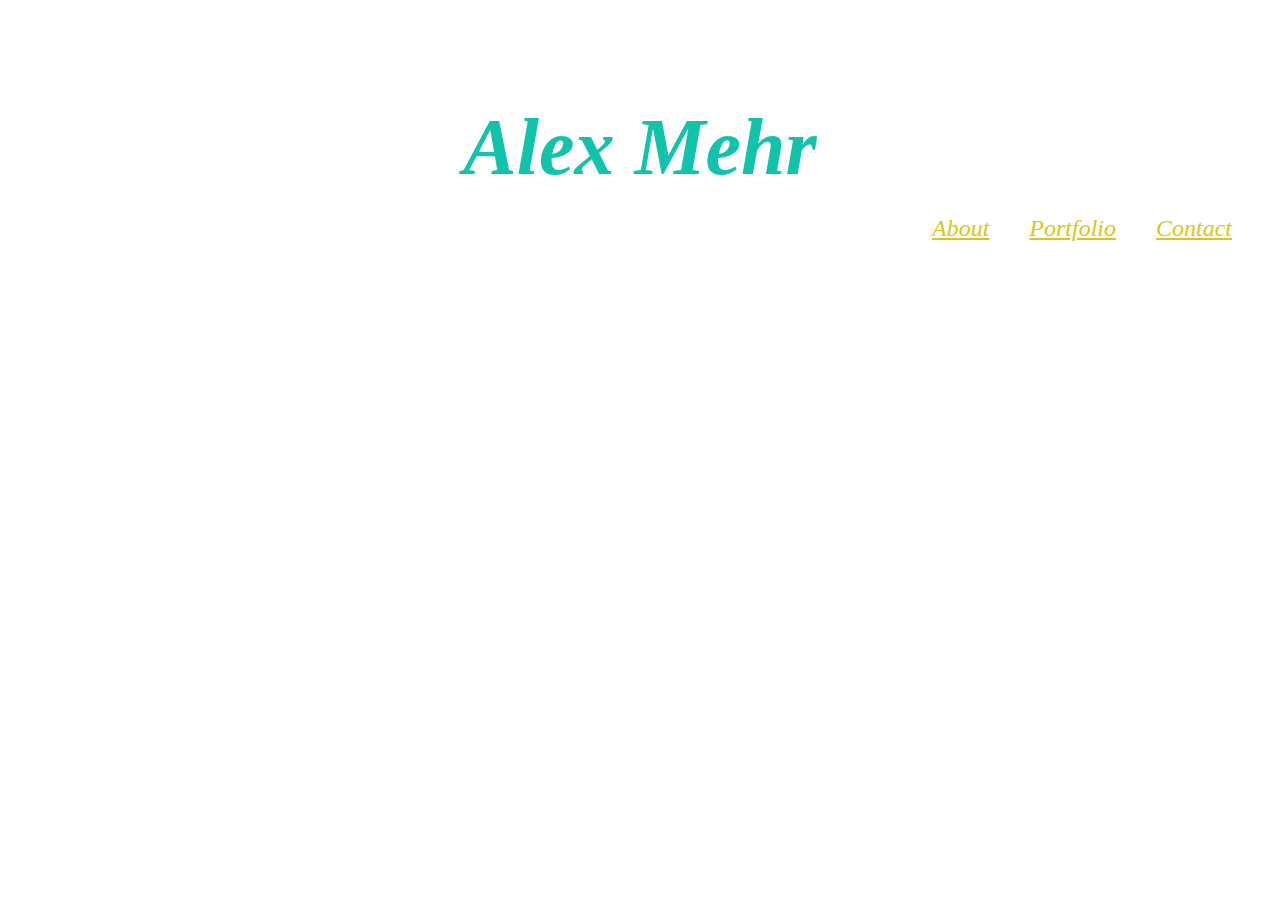
<file: index.html>
<!DOCTYPE html>
<html>
<head>
<meta charset="utf-8" />
<meta http-equiv="X-UA-Compatible" content="IE=edge">
<title>ABOUT</title>
<meta name="viewport" content="width=device-width, initial-scale=1">
<link rel="stylesheet" href="https://stackpath.bootstrapcdn.com/bootstrap/4.1.0/css/bootstrap.min.css" integrity="sha384-9gVQ4dYFwwWSjIDZnLEWnxCjeSWFphJiwGPXr1jddIhOegiu1FwO5qRGvFXOdJZ4"
    crossorigin="anonymous">
<link rel="stylesheet" href="https://use.fontawesome.com/releases/v5.0.10/css/all.css" integrity="sha384-+d0P83n9kaQMCwj8F4RJB66tzIwOKmrdb46+porD/OvrJ+37WqIM7UoBtwHO6Nlg"
    crossorigin="anonymous">
<link rel="stylesheet" type="text/css" href="./assets/css/style.css" />


</head>
<body>
    <header>
        <div class="topnav">
            <h1>Alex Mehr</h1>        
       
        <!-- <div class="topnav"> -->
            <a class="active"></a>
            <a href="contact.html">Contact</a>
            <a href="portfolio.html">Portfolio</a>
            <a href="index.html#About">About</a>
            
        </div>
    </header>
   
    <div class="container">
        <div id="About-Me"> 

        <p> A Full Stack Developer with over 8 years of experience in Front-end web Development. I am an experienced Project manager
        and passionate for technology. I have experience with a variety of web development tools such as HTML, CSS, JavaScript, jQuery, React
        Ajax, Node.js, MySQL & other technologies. Creative with high regards to detail. Experienced with leading a team of IT managers and have a vast
        understanding of client services and management. I attended UC Irvine Coding Bootcamp to improve my knowledge with the updated
        technologies and keep myself up-to-date to increase my proficiency and productivity on the job.
        </p>
    
        </div>
    </div>


<style id = "background">
    body { 
        background-image: url("https://mgcreativedesign.files.wordpress.com/2014/11/website-design-background.png");
        background-size: 100%; 
}
</style>

    
</body>
</html>
</file>
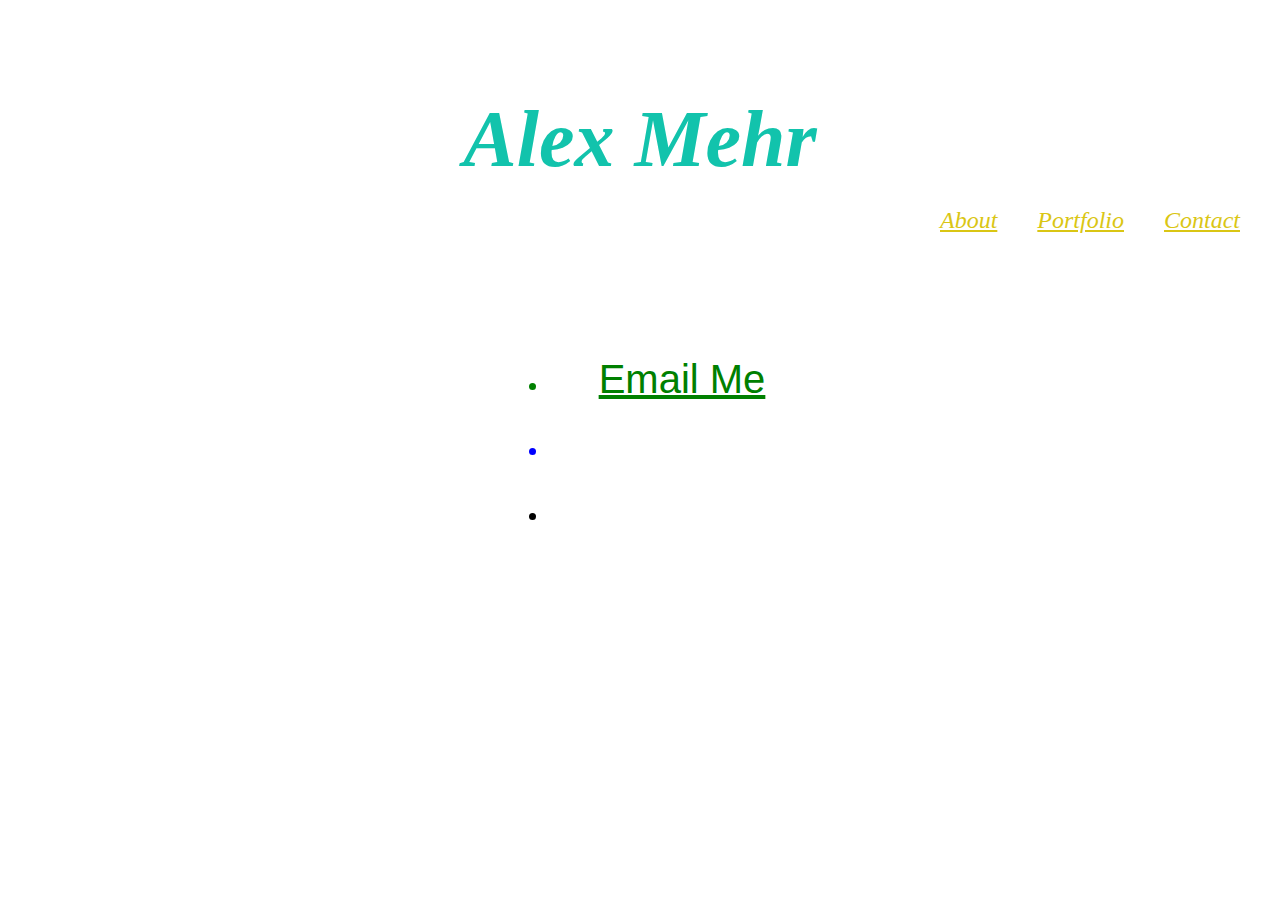
<file: contact.html>
<!DOCTYPE html>
<html>
<head>
    <meta charset="utf-8" />
    <meta http-equiv="X-UA-Compatible" content="IE=edge">
    <title>CONTACT</title>
    <meta name="viewport" content="width=device-width, initial-scale=1">
    <link rel="stylesheet" href="https://stackpath.bootstrapcdn.com/bootstrap/4.1.0/css/bootstrap.min.css" integrity="sha384-9gVQ4dYFwwWSjIDZnLEWnxCjeSWFphJiwGPXr1jddIhOegiu1FwO5qRGvFXOdJZ4"
        crossorigin="anonymous">
    <link rel="stylesheet" href="https://use.fontawesome.com/releases/v5.0.10/css/all.css" integrity="sha384-+d0P83n9kaQMCwj8F4RJB66tzIwOKmrdb46+porD/OvrJ+37WqIM7UoBtwHO6Nlg"
        crossorigin="anonymous">
    <link rel="stylesheet" type="text/css" href="./assets/css/style.css" />


</head>
<body>
    <header>
        <h1>Alex Mehr</h1>
       
        <div class="topnav">
            <a class="active"></a>
            <a href="contact.html">Contact</a>
            <a href="portfolio.html">Portfolio</a>
            <a href="index.html">About</a>
        
        </div>
    </header>
    
    <div class="container">
        <div class="row" id="email">
            <div class="col-md-12">
                <li class="list-group-item">
                    <a class="fas fa-at" style="font-size: 40px; color:green" href="mailto:alex_mehr@yahoo.com">Email Me</a></li>
                </div>
            </div>
        <div class="row" id="linkedin">
            <div class="col-md-12">
                <li class="list-group-item">
                    <a class="fab fa-linkedin" style="font-size: 40px; color:blue" href="http://linkedin.com/in/alireza-mehr78"></a></li>
             </div>
        </div>
        <div class="row" id="github">
            <div class="col-md-12">
                <li class="list-group-item">
                    <a class="fab fa-github" style="font-size: 40px; color: Black" href="http://Github.com/Mehraal"></a></li>
    
            </div>
        </div>
    </div>

<style id = "background">
     
    body { 
        margin: 0 auto; 
        background-image: url("http://bcodemexico.com/images/background2.jpg");
        background-size: 100%; 
}
</style>
    
   
</body>
</html>
</file>
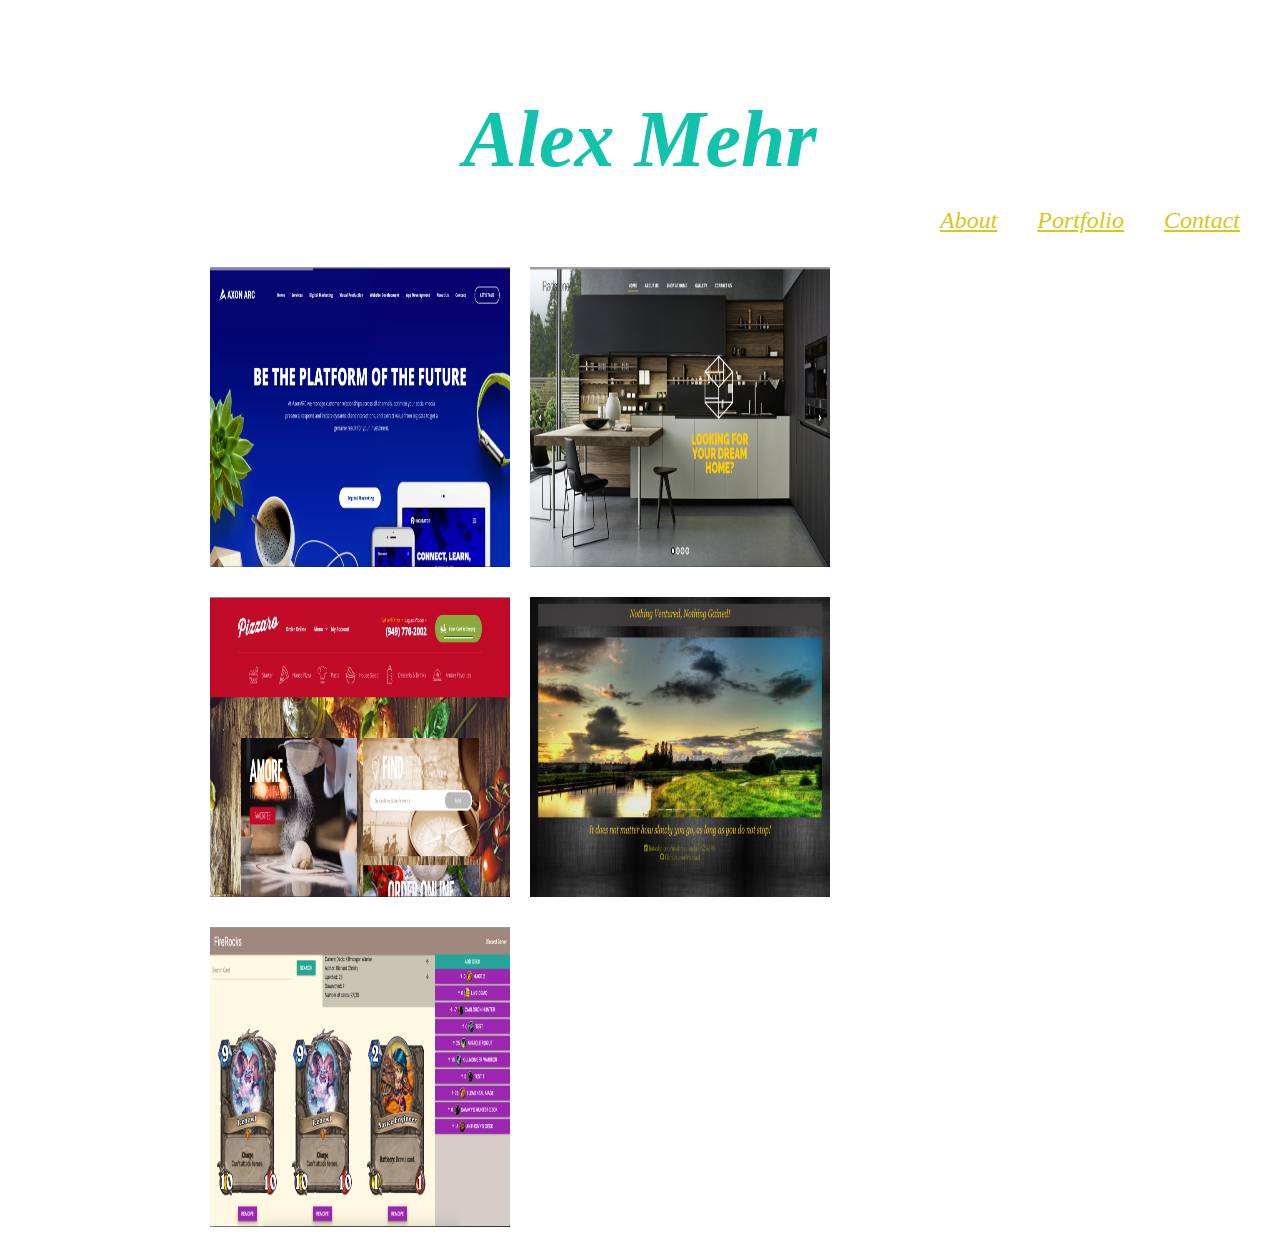
<file: portfolio.html>
<!DOCTYPE html>
<html>
<head>
    <meta charset="utf-8" />
    <meta http-equiv="X-UA-Compatible" content="IE=edge">
    <title>PORTFOLIO</title>
    <meta name="viewport" content="width=device-width, initial-scale=1">
    <link rel="stylesheet" href="https://stackpath.bootstrapcdn.com/bootstrap/4.1.0/css/bootstrap.min.css" integrity="sha384-9gVQ4dYFwwWSjIDZnLEWnxCjeSWFphJiwGPXr1jddIhOegiu1FwO5qRGvFXOdJZ4"
        crossorigin="anonymous">
    <link rel="stylesheet" href="https://use.fontawesome.com/releases/v5.0.10/css/all.css" integrity="sha384-+d0P83n9kaQMCwj8F4RJB66tzIwOKmrdb46+porD/OvrJ+37WqIM7UoBtwHO6Nlg"
        crossorigin="anonymous">
    <link rel="stylesheet" type="text/css" href="./assets/css/style.css" />


</head>
<body>
    <header>
        <h1>Alex Mehr</h1>
       
        <div class="topnav">
            <a class="active"></a>
            <a href="contact.html">Contact</a>
            <a href="portfolio.html">Portfolio</a>
            <a href="index.html#About">About</a>
        
        </div>
    </header>
 
    <div class="container">
        <div class="row">
            <a href="https://axonarc.com/">
                <img src="./assets/images/Screen Shot 2018-07-19 at 1.22.03 PM copy.png"></a>
            <a href="https://radstoneremodeling.com/">
                <img src="./assets/images/Screen Shot 2018-07-19 at 1.27.21 PM copy.png"></a>
            <a href="https://ocpizzeriaamore.com/test/">
                <img src="./assets/images/2.png"></a>
            <a href="https://heroku-firerocks-8080.herokuapp.com/">
                <img src="./assets/images/Screen Shot 2018-07-19 at 1.12.57 PM copy.png"></a>
            <a href="https://mehraal.github.io/Responsive-Carousel/">
                <img src="./assets/images/Screen Shot 2018-07-19 at 12.32.02 PM copy.png"></a>       
        
        </div>
    </div>
<style id= "background">

body { 
    margin: 0 auto; 
    border: 20px; 
    background-image: url("https://modernthemes.net/wp-content/uploads/2014/09/theme-overview-1024x601.jpg");
    background-size: 100%; 
}

</style>
    
    
</body>
</html>
</file>
<file: assets/css/style.css>
h1 {
    padding: 20px;
    height: 40px;
    text-align: center;
    font-style: italic;
    font-size: 80px;
    color: #12c3ac;
}
header {
    margin-bottom: 20px;
    padding: 20px;
    font-family: Georgia, 'Times New Roman', Times, serif;
    font-style: italic;
    text-align: left;
}
.topnav a {
    float: right;
    color: #dac614;
    margin: 0 20px 0 20px;
    font-size: 24px;
}
 .container {
    text-align: left;
    height: 100px;
    font-family: Arial, Helvetica, sans-serif;
    position: relative;
    margin-left: 200px;
    margin-right: 200px;
    margin-bottom: 80px;
}

img {
    float: left;
    width: 300px; 
    height: 300px;
    margin: 20px 10px 10px 10px;
}

p {
    font-size: 25px;
    font-style: italic;
    font-family: Georgia, 'Times New Roman', Times, serif;
    color: #ffffff;
    margin-top: 120px;
}

#email {
    width: 30%;
    margin-top: 130px;
    margin-left: 350px;
    font-size: 24px;
    color: green;
    text-align: center;
    
}

#linkedin {
    width: 30%;
    margin-top: 20px;
    margin-left: 350px;
    font-size: 24px;
    color: blue;
    text-align: center;  
}

#github {
    width: 30%;
    margin-top: 20px;
    margin-left: 350px;
    font-size: 24px;
    text-align: center;   
}

@media only screen and (max-width: 960px) {
    #background {
         background-size: 100%;
    }
    .container { 
        /* width: 100%; */
        height: 100%;
    }
    .wrapper {
        width: 600px;
    }
    p {
        color: white;
        overflow: hidden;
        text-align: center;  
    }
    .topnav a {
       float: right;
       width: 100%;
       overflow: hidden;
    }

}

@media only screen and (max-width: 768px) {
    #background {
         background-size: 100%;
    }
    .container { 
        
        /* width: 100%; */
        height: 100%;
    }
    .wrapper {
        width: 600px;
    }
    p {
        color: white;
        overflow: hidden;
        text-align: center;   
    } 
    
    .topnav a {
        float: right;
        width: 100%;
        overflow: hidden;
    }
    
}

@media only screen and (max-width: 640px) {
   #background {
        background-size: 100%;
   }
    .container { 
        /* width: 100%; */
        height: 100%;
    }
    .wrapper {
        width: 500px;
    }
    p {
        color: white;
        overflow: hidden;
        text-align: center;   
    } 
    .topnav a {
       float: right;
       width: 100%;
       overflow: hidden;
    }

}
</file>
